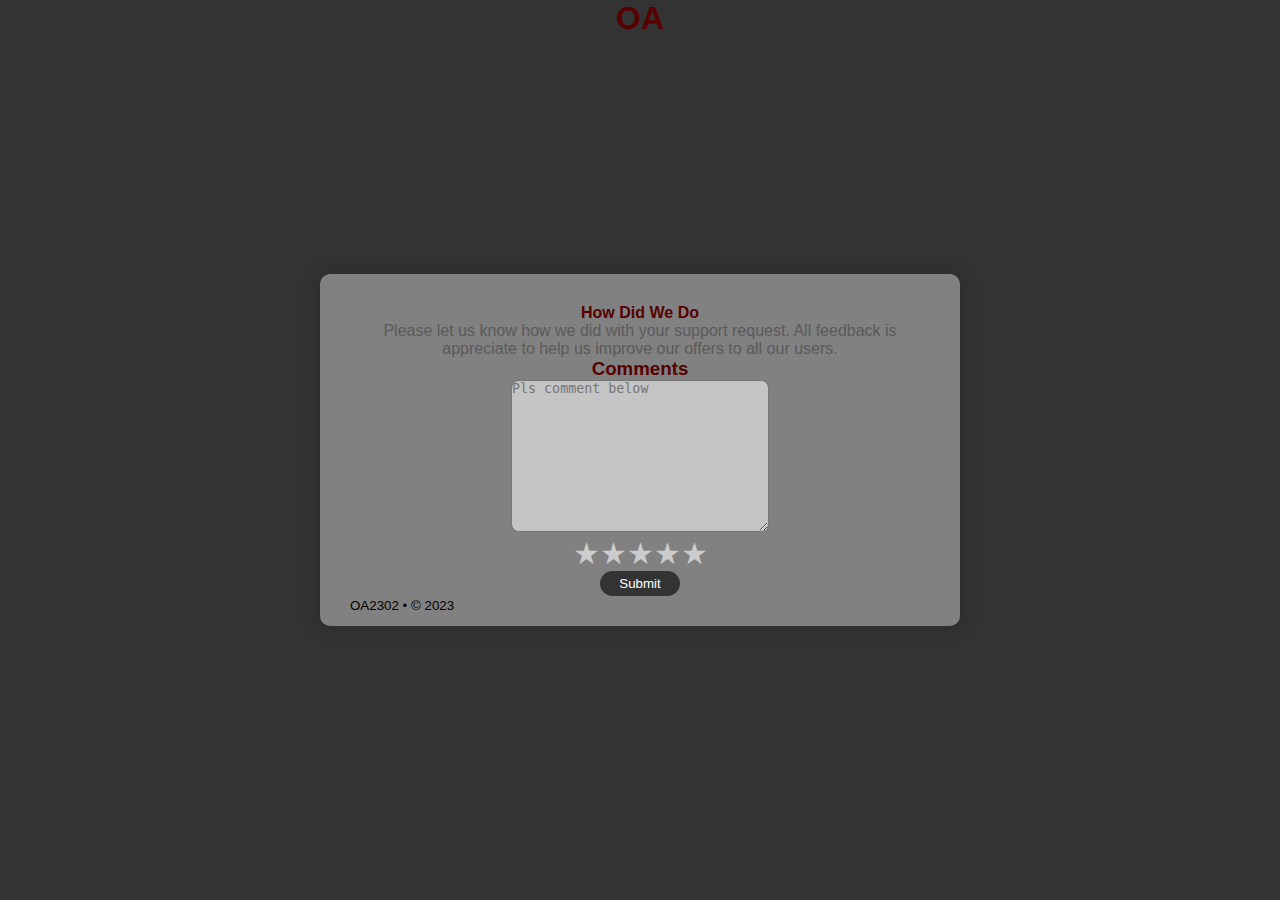
<file: index.html>
<!DOCTYPE html>
<html lang="en">
<head>
    <meta charset="UTF-8">
    <link rel="stylesheet" href="style.css">
    <meta name="viewport" content="width=device-width, initial-scale=1.0">
    <title>Document</title>
</head>
<body>
    <header><h1>OA</h1></header>
    <main><div><h4>How Did We Do</h4>
    <p>Please let us know how we did with your support request. All feedback is appreciate to help us improve our offers to all our users.</p></div>
    <h3>Comments</h3>
    <textarea name="ratings" id="ratings" cols="30" rows="10" placeholder="Pls comment below"></textarea>
    <div class="rating">
        <span class="star" id="star1">&#9733;</span>
        <span class="star" id="star2">&#9733;</span>
        <span class="star" id="star3">&#9733;</span>
        <span class="star" id="star4">&#9733;</span>
        <span class="star" id="star5">&#9733;</span>
      </div>
    <button type="submit" id="submit-btn"><a href="i.html">Submit</a></button>
    <div class="alert" id="success-alert">
        <p>Review submitted successfully!</p>
       </div>
    <footer><small>OA2302 • © 2023</small></footer>
    </main>
</body>
<script src="script.js"></script>
</html>
</file>
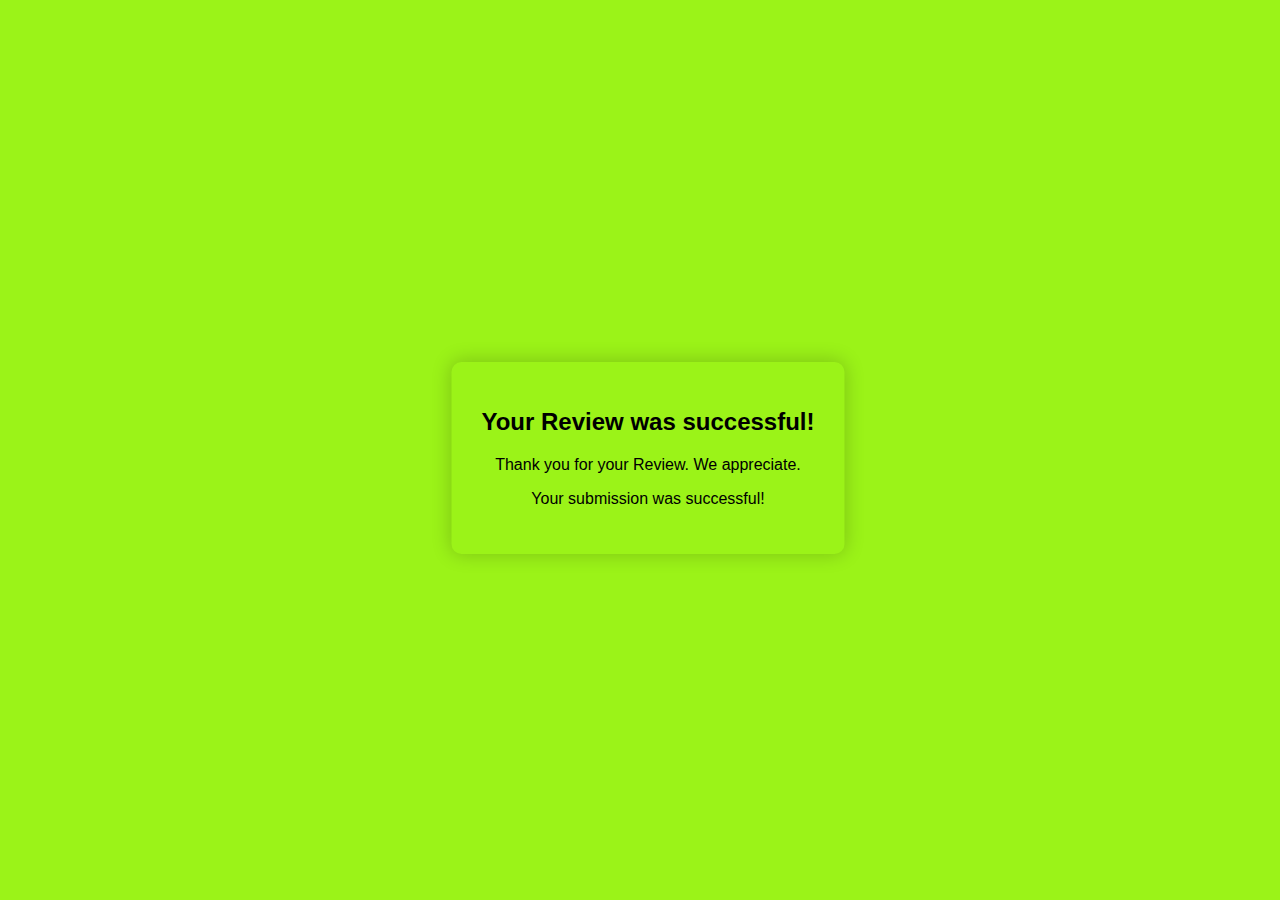
<file: i.html>
<!DOCTYPE html>
<html>
<head>
  <title>Successful Submit Alert</title>
  <link rel="stylesheet" href="style2.css">
</head>
<body>
  <h1>Your Review was successful!</h1>
  <p>Thank you for your Review. We appreciate.</p>
  <script src="script2.js"></script>
</body>
</html>
</file>
<file: style.css>
* {
	margin: 0;
	padding: 0;
	box-sizing: border-box;
}

body {
	font-family: Arial, sans-serif;
	background-color: #333;
}
h1 {
    text-align: center;
    color: rgb(87, 0, 0);
    font-family: sans-serif;
}
main {
    position: absolute;
	top: 50%;
	left: 50%;
	transform: translate(-50%, -50%);
	background-color: #818181;
	padding: 30px;
	border-radius: 10px;
	box-shadow: 0 0 20px rgba(0, 0, 0, 0.2);
	text-align: center;
}
h4, h3 {
    color: rgb(87, 0, 0);
}
p {
    color: #5a5a5a;
}
button {
    background: #333;
    color: rgb(255, 255, 255);
    text-decoration: none;
    border: 0px;
    width: 80px;
    height: 25px;
    border-radius: 19px;
    list-style: none;
    text-decoration: none;
}
a {
    color: rgb(255, 255, 255);
    text-decoration: none;
}
button:hover {
    color: red;
    transition: 2s;
    width: 90px;
    height: 30px;
}
a:hover {
    color: red;
    transition: 2s;
    width: 90px;
    height: 30px;
}
textarea {
    background: #ffffff8a;
    border-radius: 8px;
}
footer {
    position: absolute;
}
.rating {
    font-size: 0;
  }
  
  .star {
    font-size: 30px;
    color: #ccc;
    cursor: pointer;
    display: inline-block;
  }
  
  .star:hover,
  .star:hover ~ .star,
  .star.active,
  .star.active ~ .star {
    color: orange;
  }
  .alert {
    display: none;
    background-color: #4CAF50;
    color: 0;
    color: white;
    padding: 20px;
    position: fixed;
    bottom: 0;
    right: 0;
    z-index: 1;
    width: 250px;
   }
   
   .show {
    display: block;
   }
</file>
<file: style2.css>
body {
  position: absolute;
	top: 50%;
	left: 50%;
	transform: translate(-50%, -50%);
	background-color: #818181;
	padding: 30px;
	border-radius: 10px;
	box-shadow: 0 0 20px rgba(0, 0, 0, 0.2);
	text-align: center;
  font-family: sans-serif;
  text-align: center;
  
   background: rgb(155, 243, 24);
  }
  
  h1 {
    font-size: 24px;
    margin-bottom: 20px;
  }
  
  p {
    font-size: 16px;
  }
</file>
